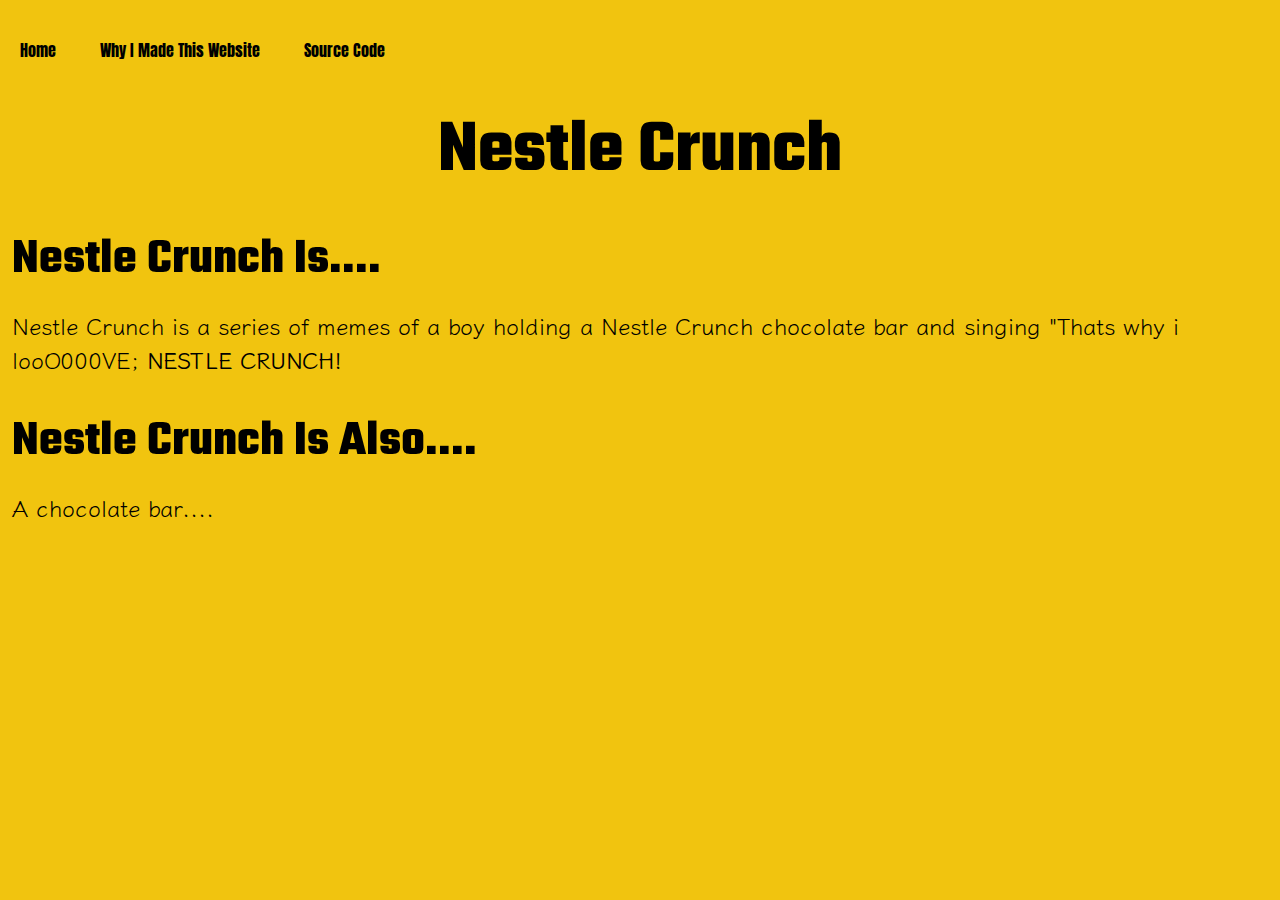
<file: index.html>
<!DOCTYPE html>
<html lang="en">
<head>
  <meta charset="UTF-8">
  <meta http-equiv="X-UA-Compatible" content="IE=Edge">
  <meta name="viewport" content="width=device-width, initial-scale=1">

  <title>Nestle Crunch</title>
  
  <!-- HTML -->
  

  <!-- Custom Styles -->
 <!--Anton font (for nav) --> <link rel="preconnect" href="https://fonts.googleapis.com">
  <link rel="preconnect" href="https://fonts.gstatic.com" crossorigin>
  <link href="https://fonts.googleapis.com/css2?family=Anton&display=swap" rel="stylesheet">
  
 <!--Teko Font (for heading)--> <link rel="preconnect" href="https://fonts.googleapis.com">
  <link rel="preconnect" href="https://fonts.gstatic.com" crossorigin>
  <link href="https://fonts.googleapis.com/css2?family=Teko:wght@600&display=swap" rel="stylesheet">
  <!-- Klee One Font (for paragraphs) --> <link rel="preconnect" href="https://fonts.googleapis.com"> 
<link rel="preconnect" href="https://fonts.gstatic.com" crossorigin> 
<link href="https://fonts.googleapis.com/css2?family=Klee+One:wght@600&display=swap" rel="stylesheet">

  <link rel="stylesheet" href="style.css">
</head>

<body class="e">
  <nav>
    <ul>
      <li> <a href="index.html">Home</a></li>
      <li> <a href="why.html">Why I Made This Website</a></li>
       <li> <a target="_blank"
       href="https://github.com/yesNOmaybe69420pogchamp69/Nestle-Crunch-Website">Source Code</a></li>
     
    </ul>
  </nav>
  <br>
  <h1 class="h1index">Nestle Crunch</h1>
  <br>
  <h2 class="h2indexintro">Nestle Crunch Is....</h2>
  <p class="indexintrop">Nestle Crunch is a series of memes of a boy holding a Nestle Crunch chocolate bar and singing
  "Thats why i looO000VE; <strong>NESTLE CRUNCH!</strong></p>
  <br>
  <h2 class="h2indexintro2">Nestle Crunch Is Also....</h2>
  
<p class="indexintrop2"> A chocolate bar....</p>


  <!-- Project -->

</body>
</html>
</file>
<file: style.css>
* {
  margin: 0;
  padding: 0;
}

html {
  scroll-behaviour: smooth;
}

.e {
  background-color: #f1c40f;
}

ul li {
  list-style: none;
  display: inline-block;
  line-height: 100px;
   z-index: 1000;
}

ul li a {
  display: block;
  text-decoration: none;
  font-family: 'Anton', sans-serif;
  padding: 0 20px;
  color: #000000;
   z-index: 1000;
}

nav {
  position: fixed;
  background-color: #f1c40f;
  width: 100000px;
}

.whydiv {
  margin-left: 20px;
}

.whydiv h1 {
  padding-top: 150px;
  font-family: 'Anton', sans-serif;
}

.whydiv p {
  padding-top: 20px;
  font-size: 25px;
  font-family: 'Klee One', cursive;
}


.h1index {
  padding-top: 80px;
  text-align: center;
  font-family: 'Teko', sans-serif;
  font-size: 75px;
}

.indexintrop {
  font-size: 23px;
  font-family: 'Klee One', cursive;
  margin: 12px;
  text-align: left;
}

.h2indexintro {
  font-size:50px;
  font-family: 'Teko', sans-serif;
  margin-left: 12px;
}

.h2indexintro2 {
  font-size: 50px;
  font-family: 'Teko', sans-serif;
  margin-left: 12px;
}

.indexintrop2 {
  font-size: 23px;
  font-family: 'Klee One', cursive;
  margin: 12px;
  text-align: left;
}
</file>
